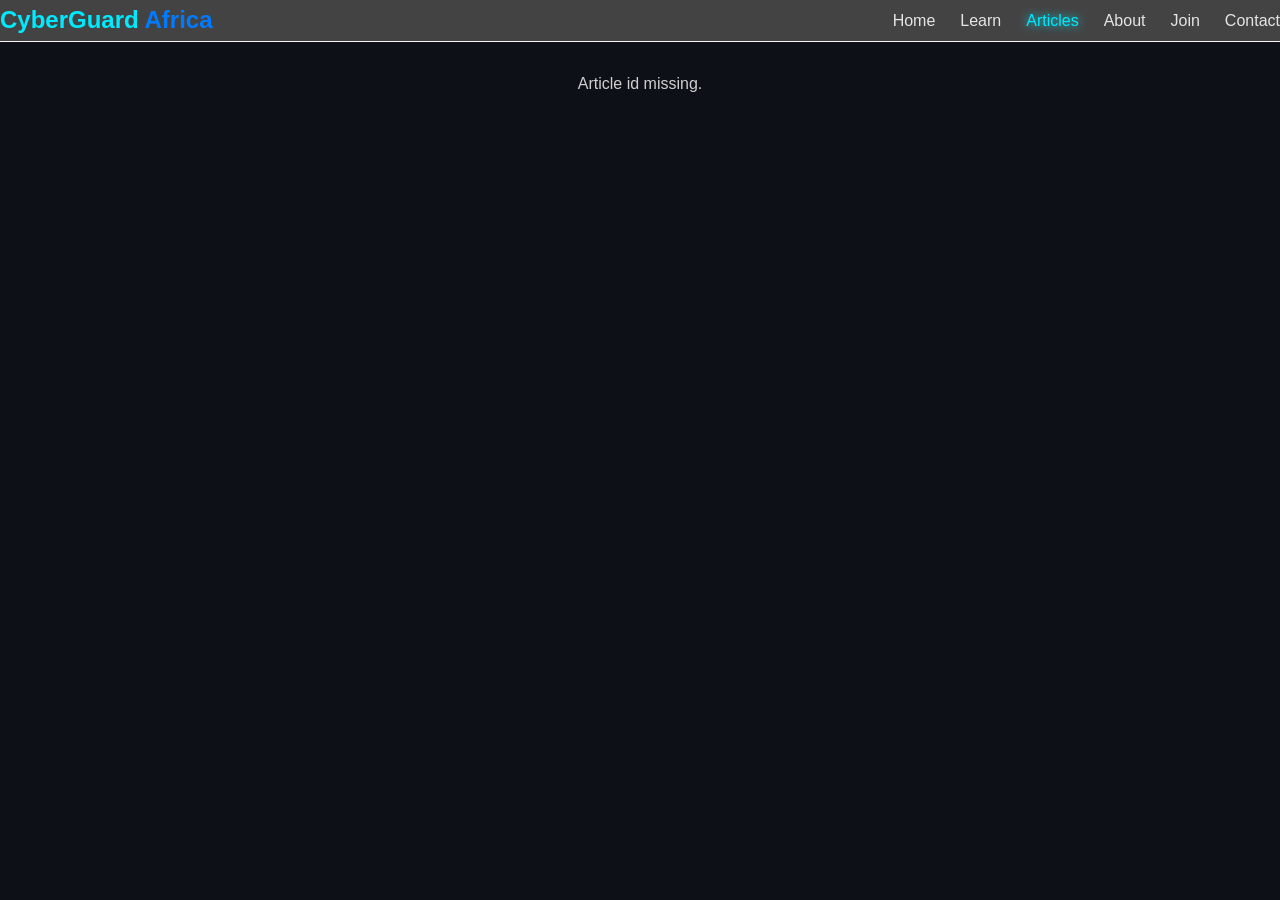
<file: public/article.html>
<!DOCTYPE html>
<html lang="en">
<head>
  <meta charset="utf-8" />
  <meta name="viewport" content="width=device-width,initial-scale=1" />
  <title>Article | CyberGuard Africa</title>
  <link rel="stylesheet" href="style.css" />
</head>
<body>

  <!-- NAV -->
  <header class="navbar">
    <div class="logo">CyberGuard <span>Africa</span></div>
    <nav class="nav-links" id="navLinks">
      <a href="index.html">Home</a>
      <a href="learn.html">Learn</a>
      <a href="articles.html" class="active">Articles</a>
      <a href="about.html">About</a>
      <a href="join.html">Join</a>
      <a href="contact.html">Contact</a>
    </nav>
    <div class="menu-btn" onclick="toggleMenu()">☰</div>
  </header>

  <section class="section" id="articleSection">
    <div id="articleContainer" style="max-width:900px;margin:auto"></div>
  </section>

  <script>
    function toggleMenu() {
      document.getElementById('navLinks').classList.toggle('open');
    }

    function getQueryParam(name) {
      return new URLSearchParams(location.search).get(name);
    }

    async function loadArticle() {
      const id = getQueryParam('id');
      const container = document.getElementById('articleContainer');
      if (!id) {
        container.innerHTML = '<p style="color:#cfcfcf">Article id missing.</p>';
        return;
      }
      try {
        const res = await fetch('/api/articles/' + encodeURIComponent(id));
        if (!res.ok) {
          container.innerHTML = '<p style="color:#cfcfcf">Article not found.</p>';
          return;
        }
        const a = await res.json();
        container.innerHTML = `
          <img src="${a.image||'images/article-placeholder.jpg'}" alt="${a.title}" style="width:100%;max-height:360px;object-fit:cover;border-radius:10px;margin-bottom:16px;">
          <h1 style="color:#00eaff">${a.title}</h1>
          <p style="color:#9aa8b3">By ${a.author} • ${new Date(a.publishedAt).toLocaleDateString()}</p>
          <div style="margin-top:20px;color:#dcdcdc;line-height:1.8">${a.content}</div>
        `;
      } catch (e) {
        console.error(e);
        container.innerHTML = '<p style="color:#cfcfcf">Error loading article.</p>';
      }
    }

    loadArticle();
  </script>
</body>
</html>
</file>
<file: public/style.css>
/* ===========================
   GLOBAL STYLES
=========================== */
* {
  margin: 0;
  padding: 0;
  box-sizing: border-box;
}

body {
  font-family: 'Poppins', sans-serif;
  background-color: #0d1117;
  color: #e5e5e5;
  line-height: 1.7;
}

a {
  text-decoration: none;
  color: inherit;
}

/* ===========================
   NAVBAR
=========================== */
header
{
  width: 100%;
  /* Darker background with slightly more opacity */
  background: rgba(79, 77, 77, 0.85); 
  display: flex;
  justify-content: space-between;
  align-items: center;
  position: fixed;
  top: 0;
  left: 0;
  z-index: 1000;
  /* Keeps the frosted glass look */
  backdrop-filter: blur(02px); 
  border-bottom: 1px solid rgba(255, 255, 255, 0.957);
}


.logo {
  font-size: 1.5rem;
  font-weight: 700;
  color: #00eaff;
}

.logo span {
  color: #007bff;
}

.nav-links {
  display: flex;
  gap: 25px;
}

.nav-links a {
  color: #e5e5e5;
  font-weight: 500;
  transition: 0.3s;
}

.nav-links a:hover,
.nav-links .active {
  color: #00eaff;
  text-shadow: 0 0 10px #00eaff;
}

.menu-btn {
  display: none;
  color: #00eaff;
  font-size: 2rem;
  cursor: pointer;
}

/* Mobile Nav */
@media (max-width: 768px) {
  .nav-links {
    position: absolute;
    top: 70px;
    right: -200px;
    background: #000;
    flex-direction: column;
    width: 180px;
    text-align: right;
    padding: 20px;
    transition: 0.4s ease;
    border-left: 2px solid #00eaff;
  }

  .nav-links.open {
    right: 0;
  }

  .menu-btn {
    display: block;
  }
}

/* ===========================
   HERO SECTIONS
=========================== */
.hero {
  height: 60vh;
  background: linear-gradient(to bottom, rgba(0,0,0,0.5), #0d1117),
              url('images/hero-bg.jpg') center/cover no-repeat;
  margin-top: 80px;
  display: flex;
  justify-content: center;
  flex-direction: column;
  text-align: center;
  padding: 0 20px;
}

.hero h1 {
  font-size: 3rem;
  color: #00eaff;
  margin-bottom: 15px;
}

.hero p {
  color: #cfcfcf;
  font-size: 1.2rem;
}

/* Unique hero styles */
.learn-hero {
  background-image: url('images/learn-bg.jpg');
}

.join-hero {
  background-image: url('images/join-bg.jpg');
}

.about-hero {
  background-image: url('images/about-bg.jpg');
}

/* ===========================
   SECTIONS
=========================== */
.section {
  padding: 70px 20px;
  max-width: 1100px;
  margin: auto;
  text-align: center;
}

.section h2 {
  color: #00eaff;
  font-size: 2rem;
  margin-bottom: 25px;
}

.section.alt {
  background: #0b0f13;
}

/* ===========================
   CARDS + GRIDS
=========================== */
.categories,
.lessons,
.join-options {
  display: grid;
  gap: 20px;
  margin-top: 30px;
}

.categories {
  grid-template-columns: repeat(auto-fit, minmax(250px, 1fr));
}

.lessons {
  grid-template-columns: repeat(auto-fit, minmax(250px, 1fr));
}

.join-options {
  grid-template-columns: repeat(auto-fit, minmax(220px, 1fr));
}

/* Card styles */
.card,
.lesson-card,
.join-card {
  background: #0f141a;
  padding: 25px;
  border-radius: 12px;
  font-weight: 500;
  border: 1px solid #0e1822;
  cursor: pointer;
  transition: 0.3s;
}

.card:hover,
.lesson-card:hover,
.join-card:hover {
  border-color: #00eaff;
  box-shadow: 0 0 15px #00eaff44;
  transform: translateY(-5px);
}

/* ===========================
   CTA SECTION
=========================== */
.cta {
  text-align: center;
  padding: 70px 20px;
  background: linear-gradient(to right, #00141c, #002a3b);
}

.cta h2 {
  color: #00eaff;
  margin-bottom: 20px;
}

.cta-btn {
  background: #00eaff;
  color: #000;
  padding: 12px 30px;
  border-radius: 30px;
  font-weight: 600;
  transition: 0.3s;
}

.cta-btn:hover {
  background: #007bff;
  box-shadow: 0 0 15px #00eaff;
}

/* ===========================
   ABOUT PAGE STYLES
=========================== */
.about {
  padding: 130px 20px 70px;
  max-width: 1100px;
  margin: auto;
}

.about-header {
  text-align: center;
}

.about-header img {
  width: 140px;
  height: 140px;
  margin-bottom: 10px;
}

.about-header h1 {
  color: #00eaff;
  margin-bottom: 40px;
}

.about-content {
  font-size: 1.1rem;
  color: #cfcfcf;
}

.mission,
.goals {
  margin-top: 40px;
}

.mission h2,
.goals h2 {
  color: #00eaff;
  margin-bottom: 15px;
}

.goals ul {
  margin-left: 25px;
}

.goals li {
  margin-bottom: 10px;
}

/* Fade-in Animation */
.about-content {
  animation: fadeIn 1.2s ease-in-out;
}

@keyframes fadeIn {
  from { opacity: 0; transform: translateY(20px); }
  to { opacity: 1; transform: translateY(0); }
}
/* ===========================
   CONTACT PAGE
=========================== */

.contact-hero {
  background-image: url('images/contact-bg.jpg');
}

.contact-container {
  display: grid;
  grid-template-columns: repeat(auto-fit, minmax(300px, 1fr));
  gap: 40px;
  margin-top: 40px;
}

.contact-form {
  display: flex;
  flex-direction: column;
  gap: 15px;
}

.contact-form input,
.contact-form textarea {
  background: #0f141a;
  border: 1px solid #12202b;
  padding: 12px;
  color: #e5e5e5;
  border-radius: 8px;
  font-size: 1rem;
}

.contact-form input:focus,
.contact-form textarea:focus {
  border-color: #00eaff;
  outline: none;
  box-shadow: 0 0 10px #00eaff55;
}

.contact-info h3 {
  color: #00eaff;
  margin-bottom: 15px;
}

.contact-info p {
  margin-bottom: 10px;
  color: #cfcfcf;
}

.social-links a {
  display: inline-block;
  margin-right: 15px;
  color: #00eaff;
  transition: 0.3s;
}

.social-links a:hover {
  text-shadow: 0 0 10px #00eaff;
}

.map-box {
  background: #0f141a;
  border: 1px solid #12202b;
  border-radius: 10px;
  padding: 50px;
  text-align: center;
  color: #888;
}
</file>
